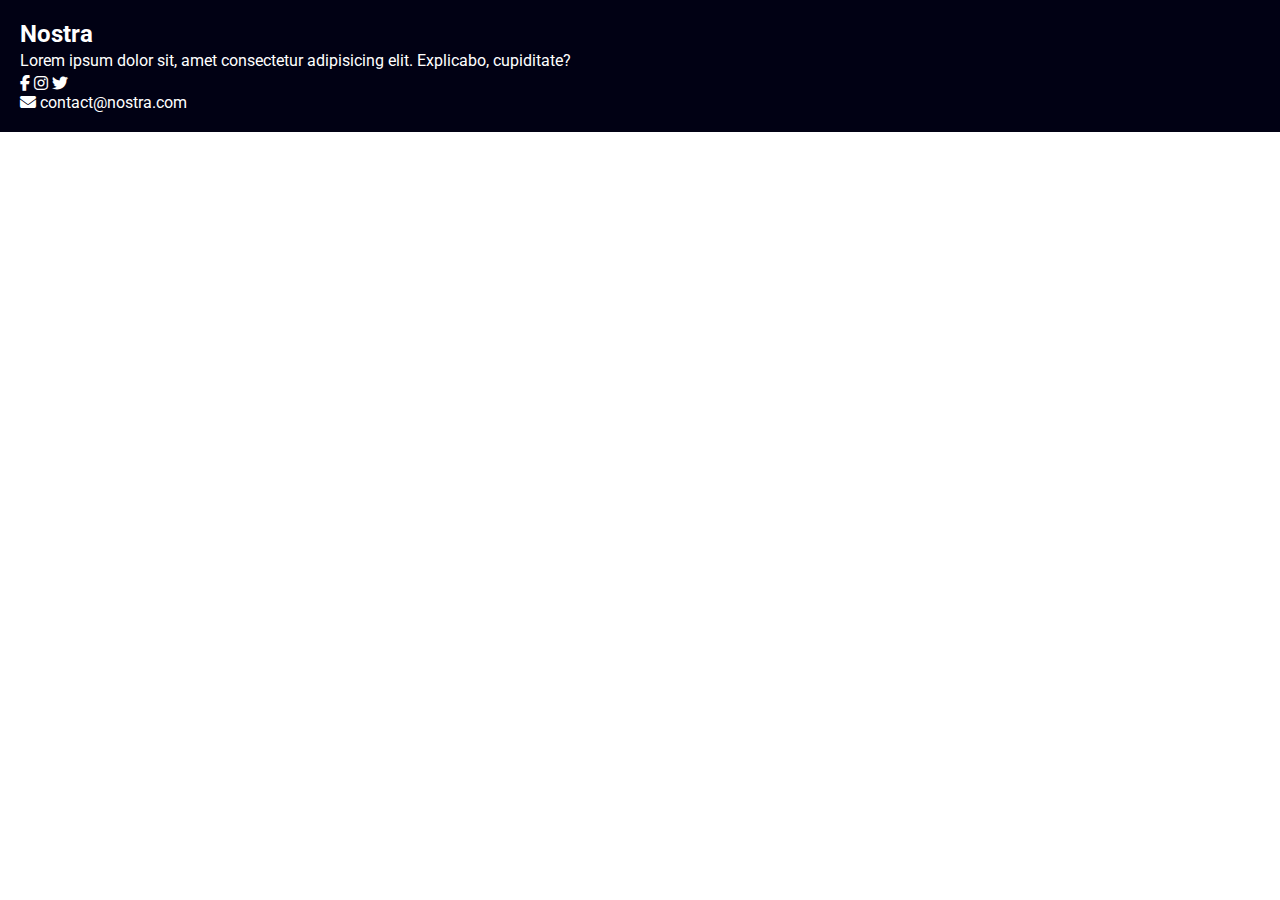
<file: contact.html>
<!DOCTYPE html>
<html lang="en">

<head>
    <meta charset="UTF-8">
    <meta name="viewport" content="width=device-width, initial-scale=1.0">
    <title>Nostra</title>
    <!--google fonts-->
    <link rel="preconnect" href="https://fonts.googleapis.com">
    <link rel="preconnect" href="https://fonts.gstatic.com" crossorigin>
    <link
        href="https://fonts.googleapis.com/css2?family=Lato:ital,wght@0,100;0,300;0,400;0,700;0,900;1,100;1,300;1,400;1,700;1,900&family=Roboto:ital,wght@0,100..900;1,100..900&display=swap"
        rel="stylesheet">
    <!--CSS-->
    <link rel="stylesheet" href="style.css">

    <!--Font awesome icon-->
    <link rel="stylesheet" href="https://cdnjs.cloudflare.com/ajax/libs/font-awesome/6.7.2/css/all.min.css"
        integrity="sha512-Evv84Mr4kqVGRNSgIGL/F/aIDqQb7xQ2vcrdIwxfjThSH8CSR7PBEakCr51Ck+w+/U6swU2Im1vVX0SVk9ABhg=="
        crossorigin="anonymous" referrerpolicy="no-referrer" />
</head>

<body>
    
    <footer>
        <h2>Nostra</h2>
        <p>Lorem ipsum dolor sit, amet consectetur adipisicing elit. Explicabo, cupiditate?</p>

        <a href="https://www.facebook.com" target="_blank" aria-label="Facebook"> <i class="fab fa-facebook-f"></i></a>

        <a href="https://www.instagram.com" target="_blank" aria-label="Instagram"> <i class="fab fa-instagram"></i></a>
        <a href="https://www.twitter.com" target="_blank" aria-label="Twitter"> <i class="fab fa-twitter"></i></a>
        <br> <a href="mailto:contact@nostra.com"><i class="fas fa-envelope"></i> contact@nostra.com</a>

    </footer>
</body>
</file>
<file: style.css>
* {
    padding: 0;
    margin: 0;
}

body {
    font-family: "Roboto", sans-serif;
    font-optical-sizing: auto;
    font-weight: 400;
    /* Replace with 100 to 900 based on desired weight */
    font-style: normal;
    font-variation-settings:
        "wdth" 100;
}

.navbar {
    display: flex;
    justify-content: space-between;
    align-items: center;
    padding: 20px;
    background-color: rgb(1, 1, 20);
    font-size: large;
    color: white;
    box-shadow: 0 6px 8px rgb(1, 1, 20);

}

.navbartoggle {
    display: none;
}

.navbar-links {
    display: flex;
    padding: 10px;
    color: white;
    text-decoration:none;
}

@media screen and (max-width:700px) {
    .navbartoggle {
        display: block;
    }

    .navbar-links {
        display: none;
    }


}
.navbarside{
    width:50%;
    height:100%;
    background-color: rgb(1, 1, 20) ;
    color:white;
    position:fixed;
    top:0;
    left:0;
    padding:20px;
    display:none;

}
.navbarside p{
    padding-left:220px;
}
.navbarside a{
    text-decoration: none;
    color:white;
}
.navbarside-links{
    display:flex;
    flex-direction:column;
    gap:30px;
    text-align:left;
    text-decoration:none;
    color:white;
}


.level {
    margin: 30px;
    padding: 20px;
    box-shadow: 0 6px 12px rgba(0, 0, 0, 0.15);



}

.levelup {
    display: flex;
    flex-direction: column;
    align-items: center;
    gap: 20px;

    padding-right: 25px;
    text-align: center;
}

.levelup h1,
p {
    line-height: 1.6;
}

.level img {
    padding-top: 20px;
    width: 100%;
    height: 400px;
    object-fit: cover;
    display: block;
    /* Removes extra spacing below image */
    margin: 0;

}

.shopnow {
    padding: 10px;
    background-color: black;
    color: white;
    border: none;

}

.experiences {
    display: flex;
    flex-direction: row;
    justify-content: space-between;
    padding-right: 20px;
}

.experiences h1 {
    font-size: 2rem;
}

.features {
    display: flex;
    flex-direction: row;
    justify-content: space-evenly;
    padding: 20px;
    gap: 20px;

}

.features div {
    background-color: rgb(245, 242, 242);
    display: flex;
    flex-direction: column;
    align-items: center;
    justify-content: center;
    padding: 20px;
    text-align: center;
    border: none;
    box-shadow: 0 4px 8px rgba(0, 0, 0, 0.1);
}

.features img {
    background-color: #e0f7fa;
    width: 100px;
    height: 100px;
    align-items: center;
    border: none;

}

.arrival,
.mostwanted {
    display: flex;
    flex-direction: row;
    justify-content: space-evenly;
    padding: 70px;
    gap: 20px;
    box-shadow: 0 6px 12px rgba(0, 0, 0, 0.15)
}

.arrival-item {
    position: relative;
    width: 23%;
}

.arrival img,
.mostwanted img {
    width: 100%;
    height: 300px;
    object-fit: cover;
    display: block;
    border-radius: 8px;

}

.shopnow-arrow {
    position: absolute;
    top: 50%;
    left: 50%;
    transform: translate(-50%, -50%);
    background-color: rgba(0, 0, 0, 0.75);
    color: #fff;
    ;
    padding: 10px;
    border: none;
    cursor: pointer;
    border-radius: 5px;

}

.mostwanted {
    margin: 30px;
}

.bottom {
    padding: 20px;
    gap: 20px;
    margin: 20px;
}

.box {
    width: 90%;
    padding: 10px;
    margin: 10px;
    border: 3px solid black;


}

.subscribe {
    padding: 10px;
    background-color: black;
    color: white;
    border: none;
    border-radius: 20px;

}

footer {
    background-color: rgb(1, 1, 20);
    color: white;
    padding: 20px;
}

footer a {
    color: white;
    text-decoration: none;

}
.searchsection{
    width:80%;
    border:solid black 2px;
    border-radius:20px;
    display:flex;
    justify-content:space-between;
    align-items:center;
    margin:auto;



}
.productsearch{
    display:flex;
    width:100%;
    align-items: center;
}
.productsearch input{
    border:1px solid #ccc;
    background-color: transparent;
    width: 80%;
    padding:8px;
    font-size:16px;
    text-decoration: none;
    
}
.productsearch input:focus{
    outline:none;
    border:1px solid #000;
}
.products{
    padding:20px;
    display:flex;
    gap:10px;
    flex-wrap:wrap;
    justify-content:space-around;

}
.product-box{
    text-align:center;
    flex-basis:calc(25% - 20px);
    margin-bottom: 20px;
}
.product-box img{
    width:100%;
   
     object-fit: cover;
    border-radius:10px;
}
</file>
